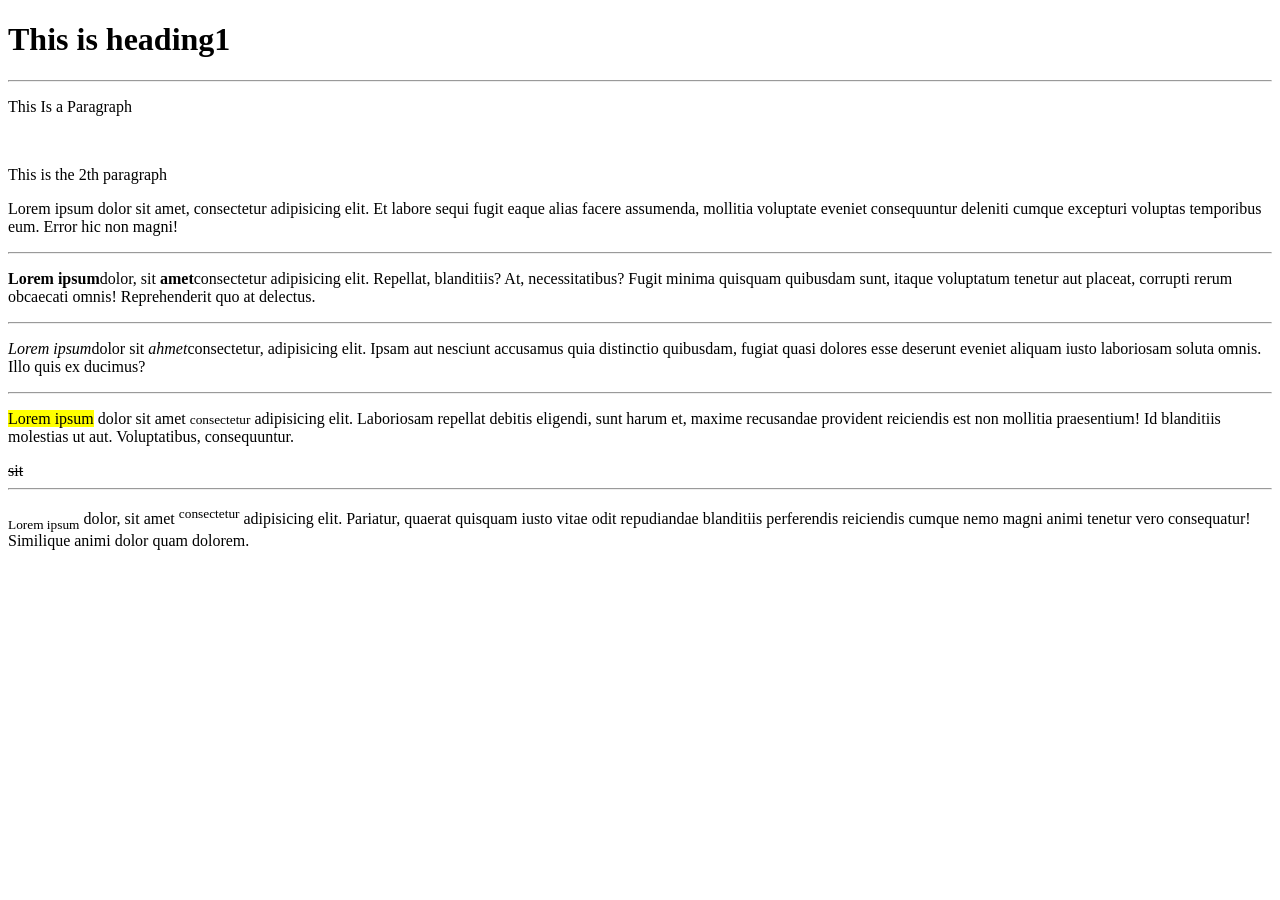
<file: module1/index.html>
<!DOCTYPE html>
<html>
    <head>
     <title>Lesson1</title>
     <h1>This is heading1</h1>
    </head>
    <hr>
    <body>
     <p>This Is a Paragraph</p>
     <br>
     <p>This is the 2th paragraph</p>
     <p>Lorem ipsum dolor sit amet, consectetur adipisicing elit. Et labore sequi fugit eaque alias facere assumenda, mollitia voluptate eveniet consequuntur deleniti cumque excepturi voluptas temporibus eum. Error hic non magni!</p>
     <hr>
     <p><strong>Lorem ipsum</strong>dolor, sit <b>amet</b>consectetur adipisicing elit. Repellat, blanditiis? At, necessitatibus? Fugit minima quisquam quibusdam sunt, itaque voluptatum tenetur aut placeat, corrupti rerum obcaecati omnis! Reprehenderit quo at delectus.</p>
     <hr>
     <p><em>Lorem ipsum</em>dolor sit <i>ahmet</i>consectetur, adipisicing elit. Ipsam aut nesciunt accusamus quia distinctio quibusdam, fugiat quasi dolores esse deserunt eveniet aliquam iusto laboriosam soluta omnis. Illo quis ex ducimus?</p>
     <hr>
     <p><mark>Lorem ipsum</mark> dolor sit amet <small>consectetur</small> adipisicing elit. Laboriosam repellat debitis eligendi, sunt harum et, maxime recusandae provident reiciendis est non mollitia praesentium! Id blanditiis molestias ut aut. Voluptatibus, consequuntur.</p>
     <del>sit</del>
     <hr>
     <p><sub>Lorem ipsum</sub> dolor, sit amet <sup>consectetur</sup> adipisicing elit. Pariatur, quaerat quisquam iusto vitae odit repudiandae blanditiis perferendis reiciendis cumque nemo magni animi tenetur vero consequatur! Similique animi dolor quam dolorem.</p>
     
        </body>
</html>
</file>
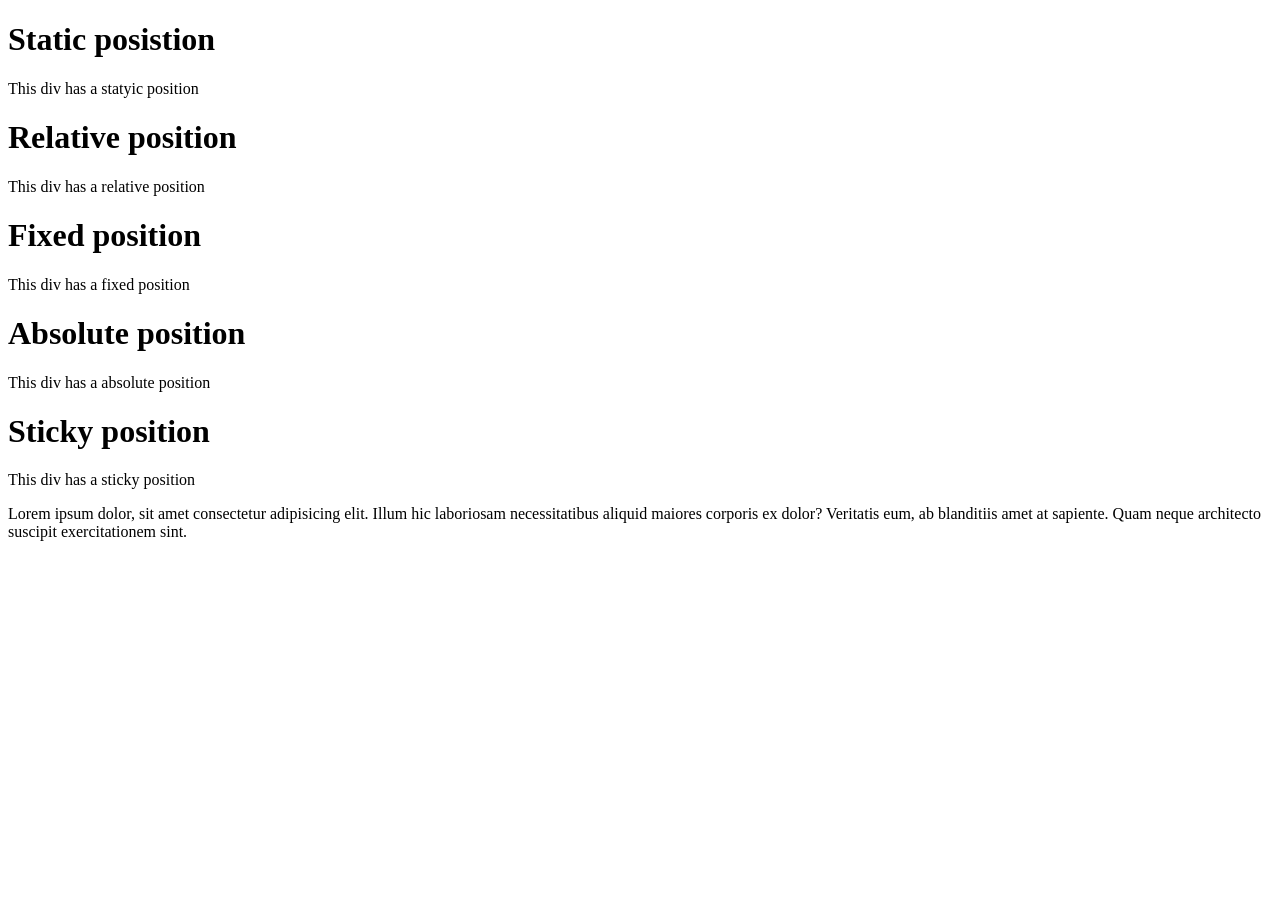
<file: module13/part1/index.html>
<!DOCTYPE html>
<html lang="en">
<head>
    <meta charset="UTF-8">
    <meta name="viewport" content="width=device-width, initial-scale=1.0">
    <title>part1</title>
</head>
<body>
    <h1>Static posistion</h1>
    
    <div id="static">This div has a statyic position</div>

    <h1>Relative position</h1>
    
    <div id="relative">This div has a relative position</div>

    <h1 id="h1fixed">Fixed position</h1>

    <div id="fixed">This div has a fixed position</div>

    <h1>Absolute position</h1>

    <div id="parent">
        <div id="absolute">
            This div has a absolute position
        </div>
    </div>

    <h1>Sticky position</h1>

    <div id="sticky">This div has a sticky position</div>

    <p>Lorem ipsum dolor, sit amet consectetur adipisicing elit. Illum hic laboriosam necessitatibus aliquid maiores corporis ex dolor? Veritatis eum, ab blanditiis amet at sapiente. Quam neque architecto suscipit exercitationem sint.</p>







</body>
</html>
</file>
